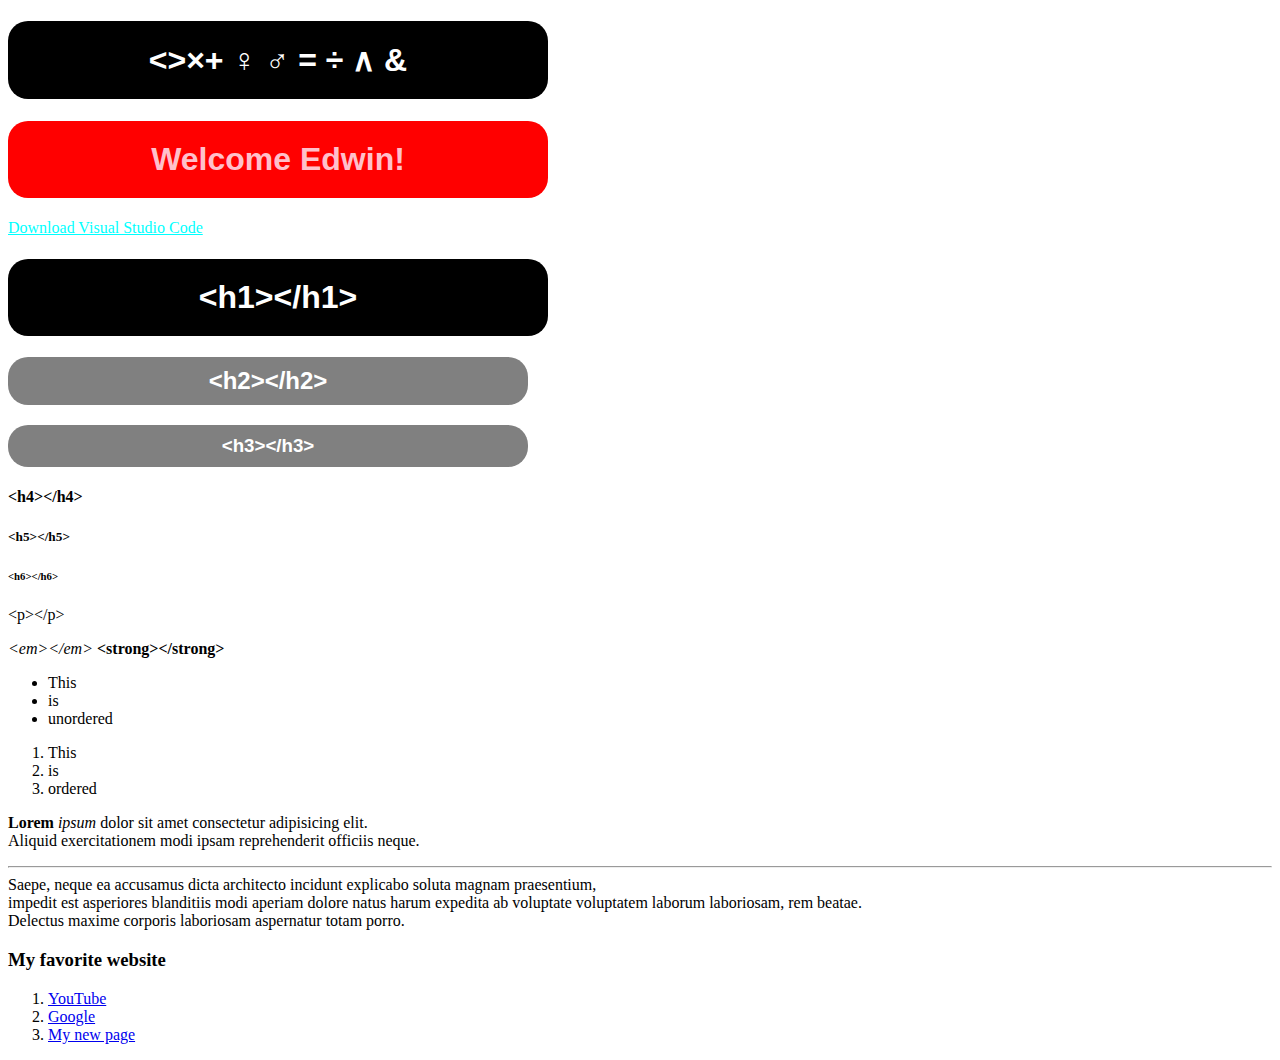
<file: index.html>
<!DOCTYPE html>
<html lang="en">
  <head>
    <meta charset="UTF-8" />
    <meta name="viewport" content="width=device-width, initial-scale=1.0" />
    <link rel="stylesheet" href="./index.css">
    <title>A Brand New Webpage!</title>
  </head>
  <body>

    <h1>&lt;&gt;&times;&plus; &female; &male; &equals; &divide; &and; &amp; </h1>

    <h1 id="edwin">Welcome Edwin!</h1>

    <a style="color: aqua" href="https://code.visualstudio.com/"
      >Download Visual Studio Code</a
    >

    <h1>&lt;h1&gt;&lt;/h1&gt;</h1>

    <h2 class="big_button">&lt;h2&gt;&lt;/h2&gt;</h2>
    <h3 class="big_button">&lt;h3&gt;&lt;/h3&gt;</h3>
    <h4>&lt;h4&gt;&lt;/h4&gt;</h4>
    <h5>&lt;h5&gt;&lt;/h5&gt;</h5>
    <h6>&lt;h6&gt;&lt;/h6&gt;</h6>
    <p>&lt;p&gt;&lt;/p&gt;</p>
    <em>&lt;em&gt;&lt;/em&gt;</em>
    <strong>&lt;strong&gt;&lt;/strong&gt;</strong>
    <ul>
      <li>This</li>
      <li>is</li>
      <li>unordered</li>
    </ul>
    <ol>
      <li>This</li>
      <li>is</li>
      <li>ordered</li>
    </ol>
    <p width="20px">
      <strong>Lorem</strong> <em>ipsum</em> dolor sit amet consectetur adipisicing elit.<br> Aliquid
      exercitationem modi ipsam reprehenderit officiis neque.<hr> Saepe, neque ea
      accusamus dicta architecto incidunt explicabo soluta magnam praesentium,<br>
      impedit est asperiores blanditiis modi aperiam dolore natus harum expedita
      ab voluptate voluptatem laborum laboriosam, rem beatae.<br> Delectus maxime
      corporis laboriosam aspernatur totam porro.
    </p>
    <h3>My favorite website</h3>
    <ol>
      <li >
        <a href="https://www.youtube.com/">YouTube</a>
      </li>
      <li>
        <a href="https://www.google.com/">Google</a>
      </li>
      <li>
        <a href="./page.html">My new page</a>
      </li>
    </ol>
















    
  </body>
</html>
</file>
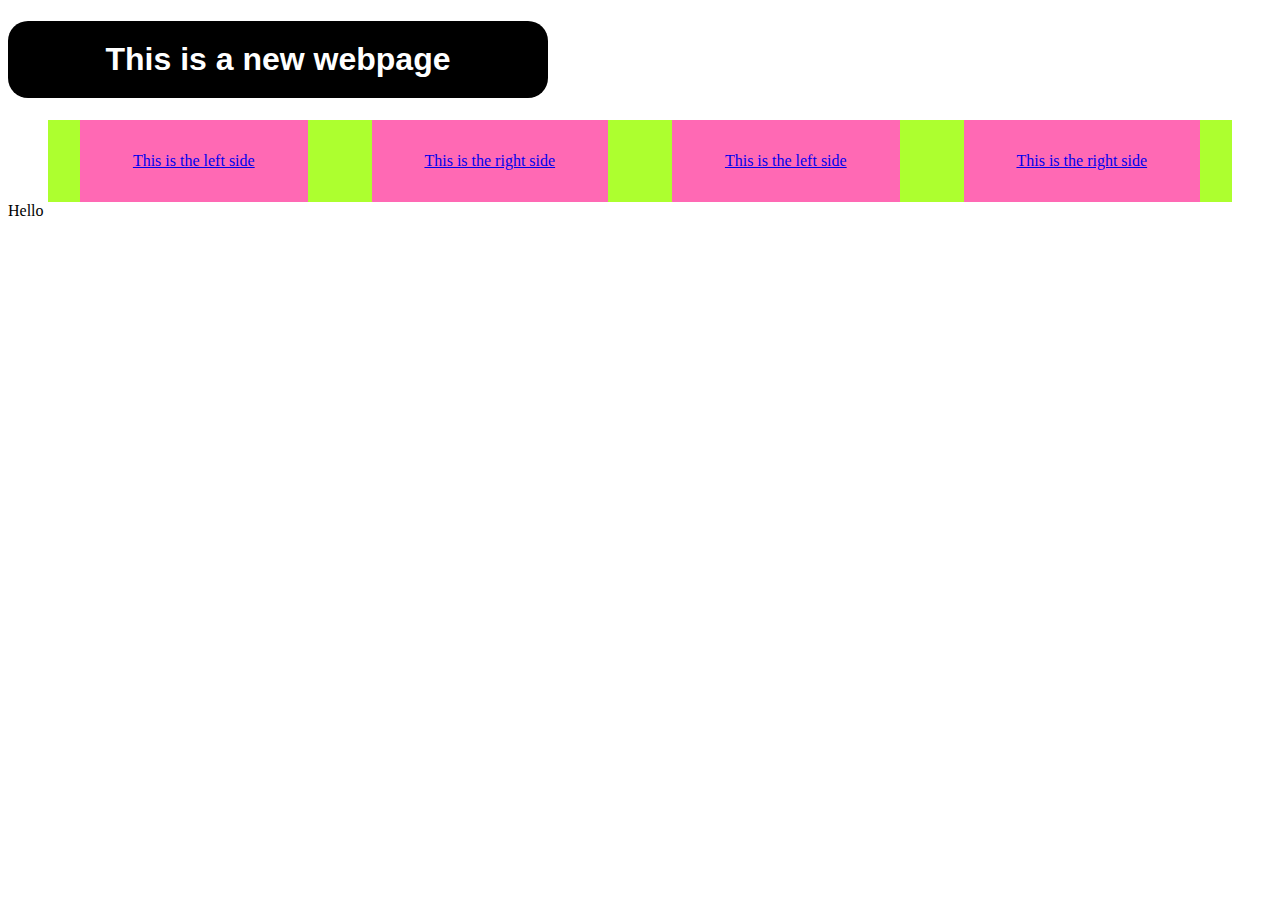
<file: page.html>
<!DOCTYPE html>
<html>
  <head>
    <link rel="stylesheet" href="./index.css" />
    <title>Test</title>
  </head>
  <body>
    <h1>This is a new webpage</h1>
    <div class="container">
      <a href="https://www.minecraft.net" class="item">This is the left side</a>
      <a href="https://www.minecraft.net" class="item"
        >This is the right side</a
      >
      <a href="https://www.minecraft.net" class="item">This is the left side</a>
      <a href="https://www.minecraft.net" class="item"
        >This is the right side</a
      >
    </div>
    <div id="item">Hello</div>
    <script>
      document.getElementById("item").addEventListener("click", (e) => {
        document.getElementById("item").className = `<h2>goodbye</h2>`
      });
    </script>
  </body>
</html>
</file>
<file: index.css>
h1 {
  color: rgb(255, 255, 255);
  background-color: black;
  font-family: sans-serif;
  text-align: center;
  width: 500px;
  padding: 20px 20px 20px 20px;
  border-radius: 20px;
  transition-duration: 500ms;
}

h1:hover {
  background-color: gray;
}

.big_button {
  color: rgb(255, 255, 255);
  background-color: gray;
  font-family: sans-serif;
  text-align: center;
  width: 500px;
  padding: 10px 10px 10px 10px;
  border-radius: 20px;
  transition-duration: 500ms;
}

#edwin {
  color: pink;
  background-color: red;
}

.container {
  max-width: 1184px;
  margin: 0 auto;
  background-color: greenyellow;
  display: flex;
}

.item {
  margin: 0 2rem 0 2rem;
  background-color: hotpink;
  flex-grow: 1;
  text-align: center;
  padding: 2rem 0
}
</file>
